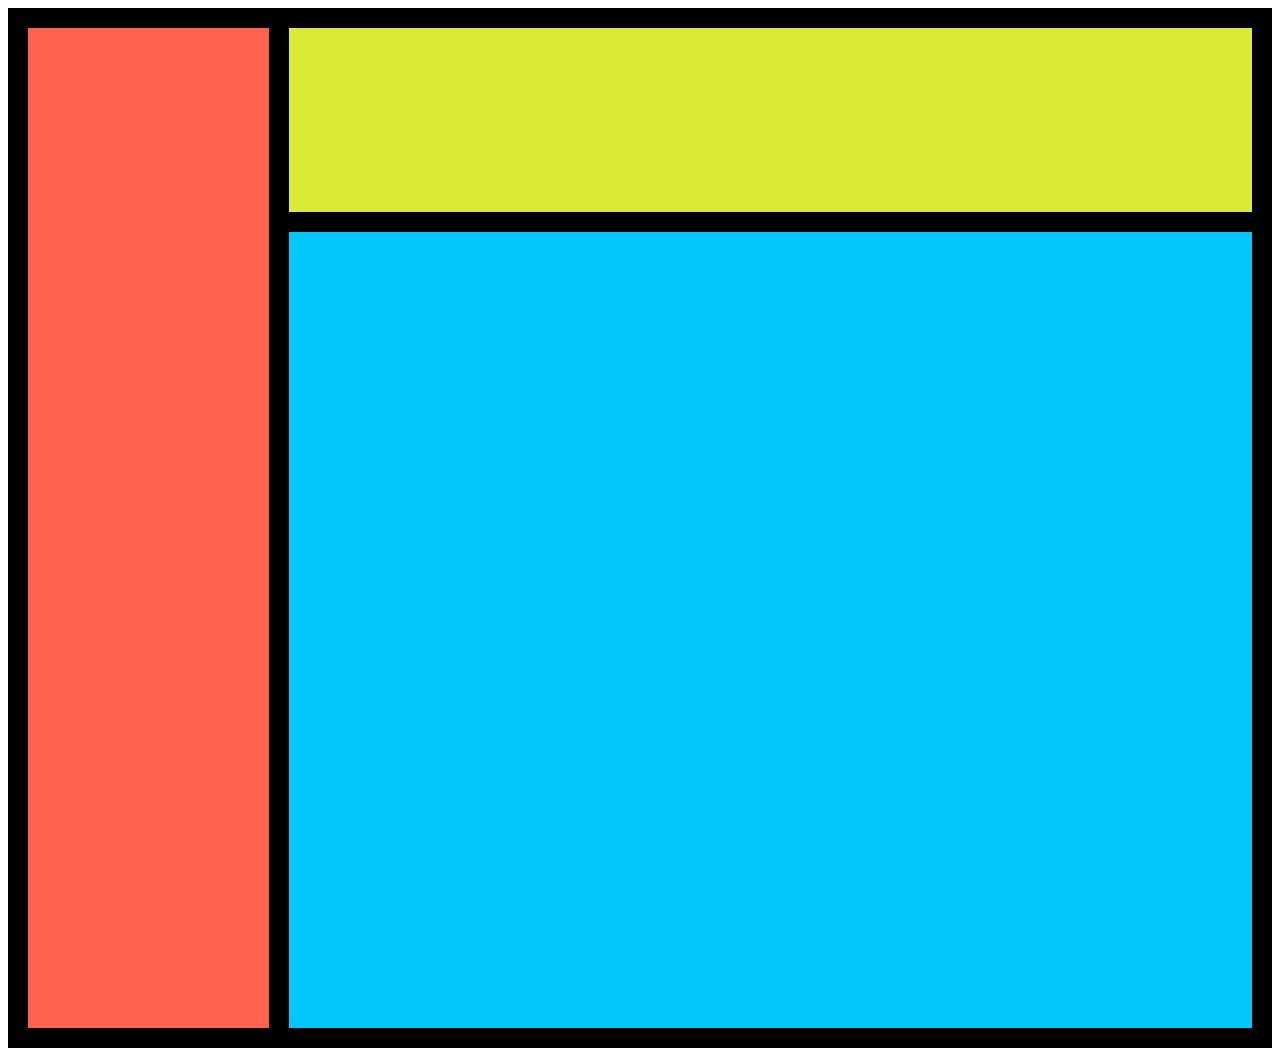
<file: index.html>
<!DOCTYPE html>
<html>
  <head>
    <title>Gridbox Challenge</title>
    <link rel="stylesheet" type="text/css" href="style.css">
  </head>
  <body class="gridbox1-body">
    <main class="body-main-background">
      <section class="main-box1"></section>
      <section class="main-box2"></section>
      <section class="main-box3"></section>
    </main>
  </body>
</html>
</file>
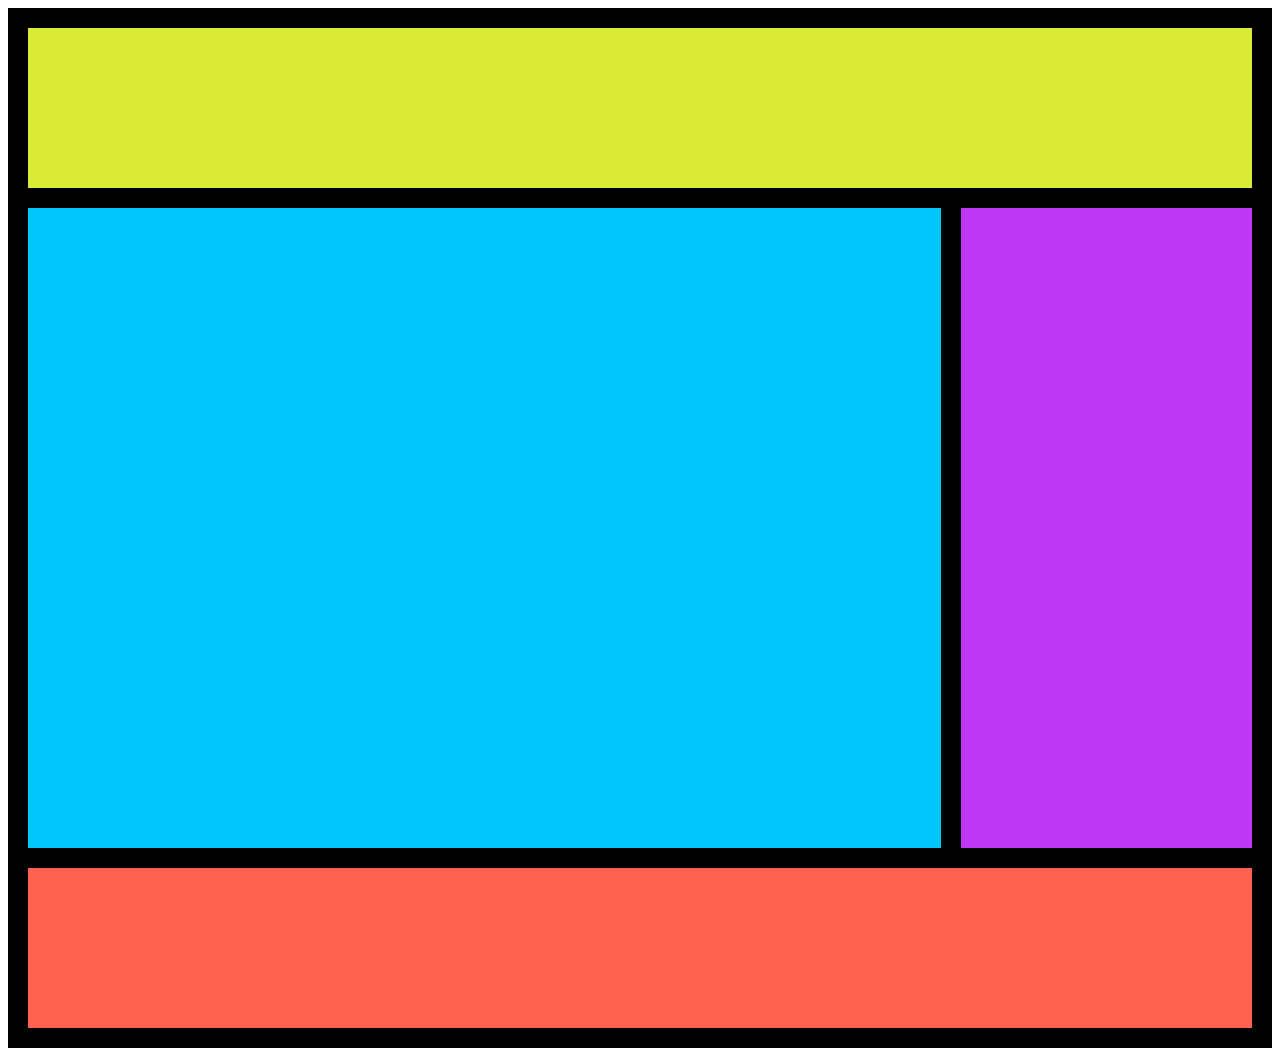
<file: index2.html>
<!DOCTYPE html>
<html>
  <head>
    <title>Gridbox Challenge 2</title>
    <link rel="stylesheet" type="text/css" href="style2.css">
  </head>
  <body class="gridbox2-body">
    <main class="body-main-background">
      <section class="main-box1"></section>
      <section class="main-box2"></section>
      <section class="main-box3"></section>
      <section class="main-box4"></section>
    </main>
  </body>
</html>
</file>
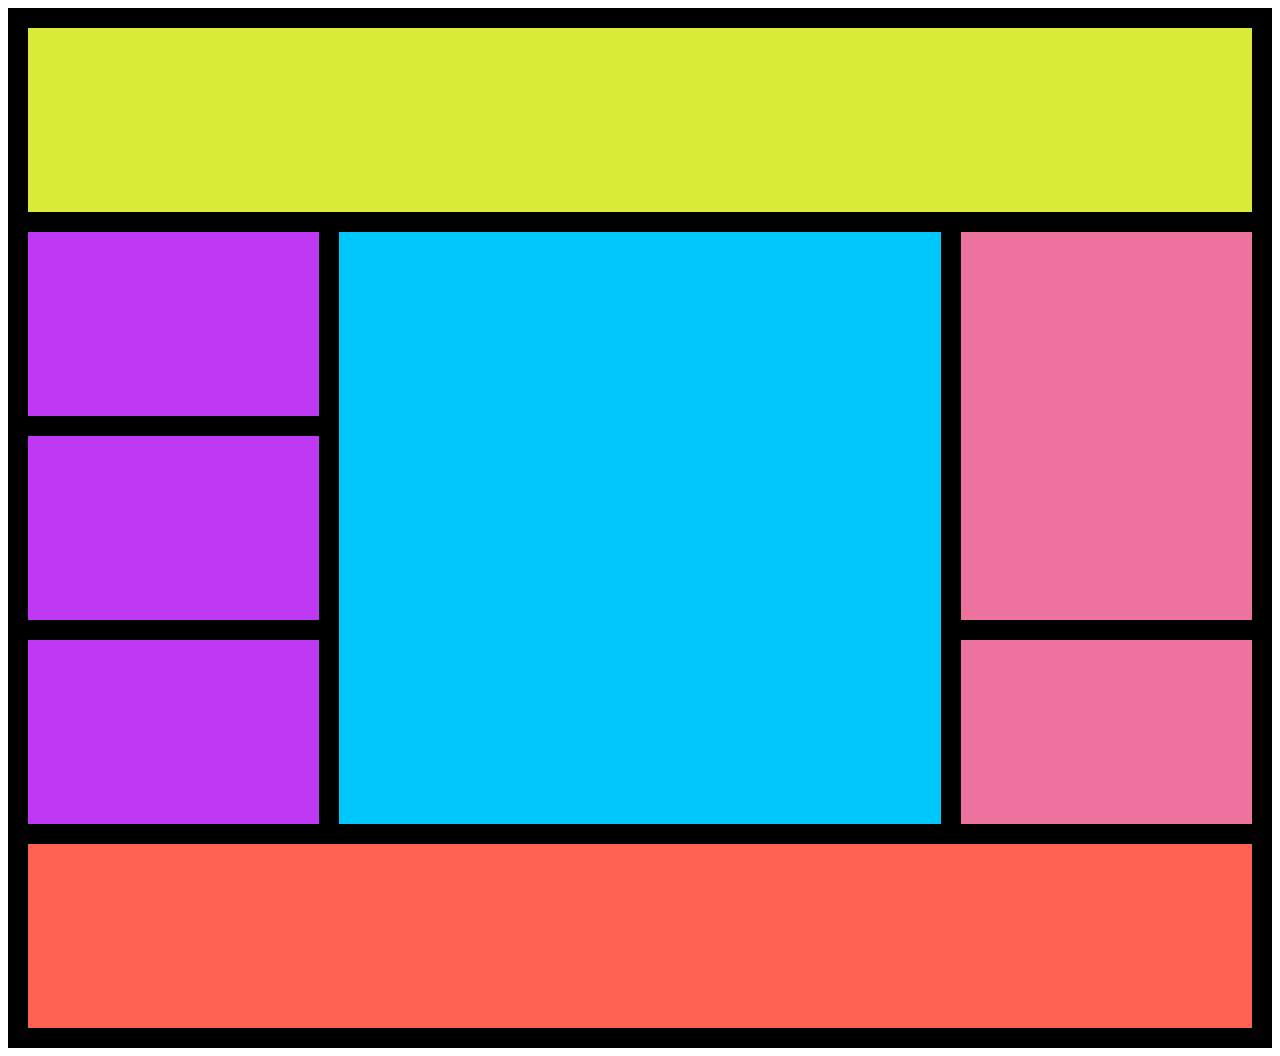
<file: index3.html>
<!DOCTYPE html>
<html>
  <head>
    <title>Gridbox Challenge 2</title>
    <link rel="stylesheet" type="text/css" href="style3.css">
  </head>
  <body class="gridbox2-body">
    <main class="body-main-background">
      <section class="main-box1"></section>
      <section class="main-box2-1"></section>
      <section class="main-box2-2"></section>
      <section class="main-box2-3"></section>
      <section class="main-box3"></section>
      <section class="main-box4-1"></section>
      <section class="main-box4-2"></section>
      <section class="main-box5"></section>
    </main>
  </body>
</html>
</file>
<file: style.css>
.body-main-background {
  background-color: black;
  height: 1000px;
  display: grid;
  grid-template-columns: 1fr 4fr;
  grid-gap: 20px;
  padding: 20px;

}

.main-box1 {
  grid-row: span 5;
  background-color: #FF6250;
}

.main-box2 {
  grid-row: span 1;
  background-color: #D9EB37;
}

.main-box3 {
  grid-row: span 4;
  background-color: #00C7FC;

}
</file>
<file: style2.css>
.body-main-background {
  background-color: black;
  height: 1000px;
  display: grid;
  grid-template-rows: 1fr 4fr 1fr;
  grid-gap: 20px;
  padding: 20px;

}

.main-box1 {
  grid-column: span 4;
  background-color: #D9EB37;
}

.main-box2 {
  grid-column: span 3;
  background-color:  #00C7FC;
}

.main-box3 {
  grid-column: span 1;
  background-color: #BF38F3;
}

.main-box4 {
  grid-column: span 4;
  background-color: #FF6250;
}
</file>
<file: style3.css>
.body-main-background {
  background-color: black;
  height: 1000px;
  display: grid;
  grid-template-areas:
  "header header header header"
  "middle1Up middle2 middle2 middle3Up"
  "middle1 middle2 middle2 middle3Up"
  "middle1Down middle2 middle2 middle3Down"
  "footer footer footer footer";

  grid-gap: 20px;
  padding: 20px;

}

.main-box1 {
  grid-area: header;
  background-color: #D9EB37;
  /* green */
}

.main-box2-1 {
  grid-area: middle1Up;
  background-color: #BF38F3;
  /* violet */
}

.main-box2-2 {
  grid-area: middle1;
  background-color: #BF38F3;
  /* violet */
}

.main-box2-3 {
  grid-area: middle1Down;
  background-color: #BF38F3;
  /* violet */
}

.main-box3 {
  grid-area: middle2;
  background-color:  #00C7FC;
  /* blue */
}


.main-box4-1 {
  grid-area: middle3Up;
  background-color: #ED729E;
  /* pink */
}

.main-box4-2 {
  grid-area: middle3Down;
  background-color: #ED729E;
  /* pink */
}

.main-box5 {
  grid-area: footer;
  background-color: #FF6250;
  /* red */
}
</file>
